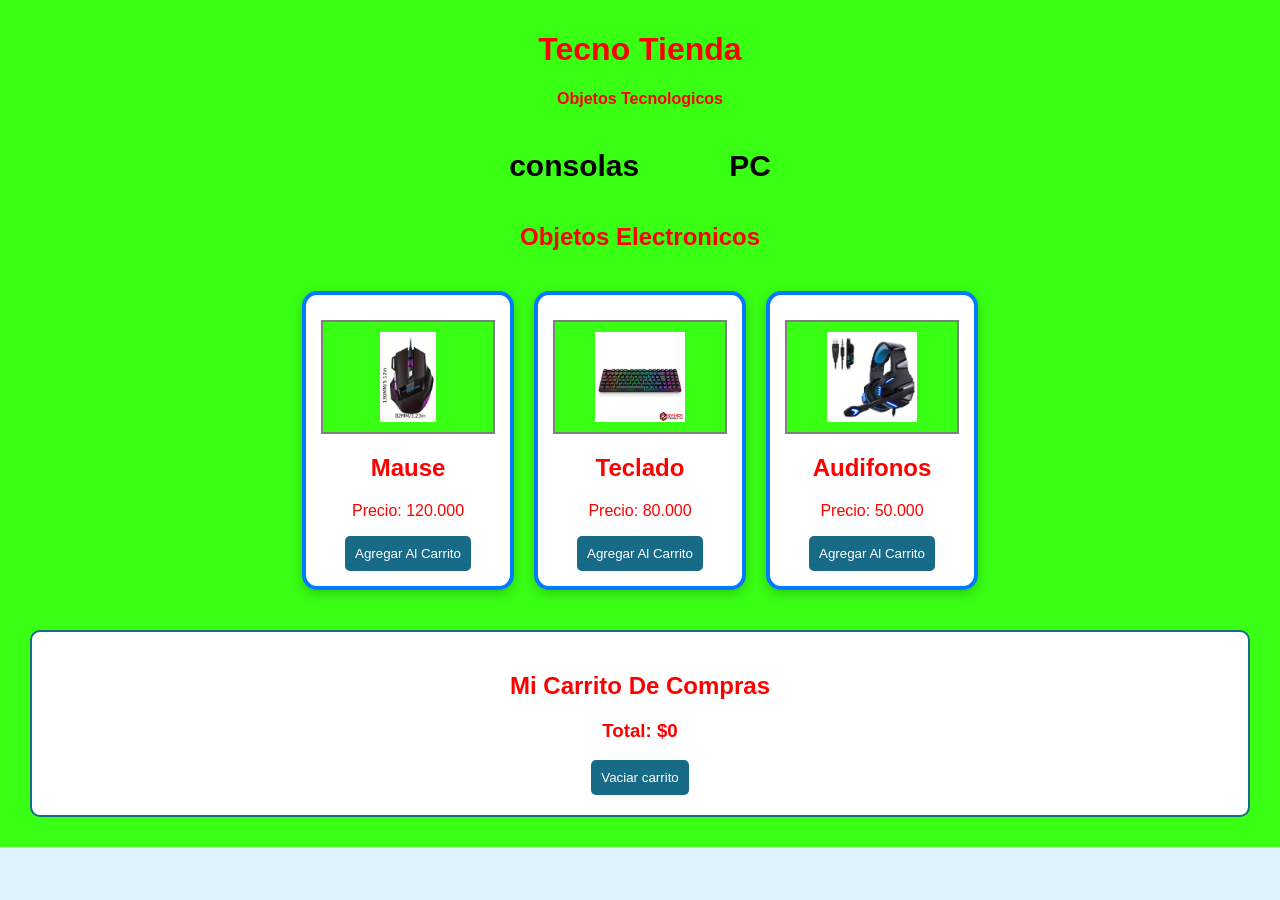
<file: index.html>
<!DOCTYPE html>
<html lang="es">
<head>
    <meta charset="UTF-8">
    <meta name="viewport" content="width=device-width, initial-scale=1.0">
    <title>LA SIERRA CAUCA </title>
    <link rel="stylesheet" href="estilo.css">
</head>

<body>
	<div class="encabezado">
		<h1> Tecno Tienda </h1>
		<h4>  Objetos Tecnologicos </h4>
		<div class="menu">
		<ul>
					<li> <a href="consolas.html "> consolas</a> </li>
					<li> <a href="PC.html"> PC </a> </li>
		</ul>
		
	</div>	 
		
	<div class="h1">
	<h2> Objetos Electronicos </h3>
	</div>
	
	
	<div class="caja2">
		<div class="caja">
			<img src="mouse.jpg"	alt="mouse">
			<h2> Mause </h2>
			<p> Precio: 120.000 </p>
			<button onclick="agregar('Mause',120000)">
					Agregar Al Carrito
			</button>
		</div>
		
		<div class="caja">
		<img src="teclado.jpg"	alt="teclado">
			<h2> Teclado </h2>
			<p>Precio: 80.000 </p>
			<button onclick="agregar('Teclado',80000)">
					Agregar Al Carrito
			</button>
		</div>
			
		<div class="caja"> 
		<img src="audifonos.jpg"	alt="audifonos">
			<h2> Audifonos </h2>
			<p>Precio: 50.000 </p>
			<button onclick="agregar('Audifonos',50000)">
					Agregar Al Carrito
			</button>
		</div>
					
	</div>		
	
	<div class="carrito">
		<h2> Mi Carrito De Compras </h2>
			<ul id="lista-carrito"></ul>
			
			<h3>Total: $<span id="total">0</span></h3>
			
			<button onclick="vaciarCarrito()">
					Vaciar carrito
			</button>
			
	</div>	

	<script src="script.js"></script>
	
</body>
</html>
</file>
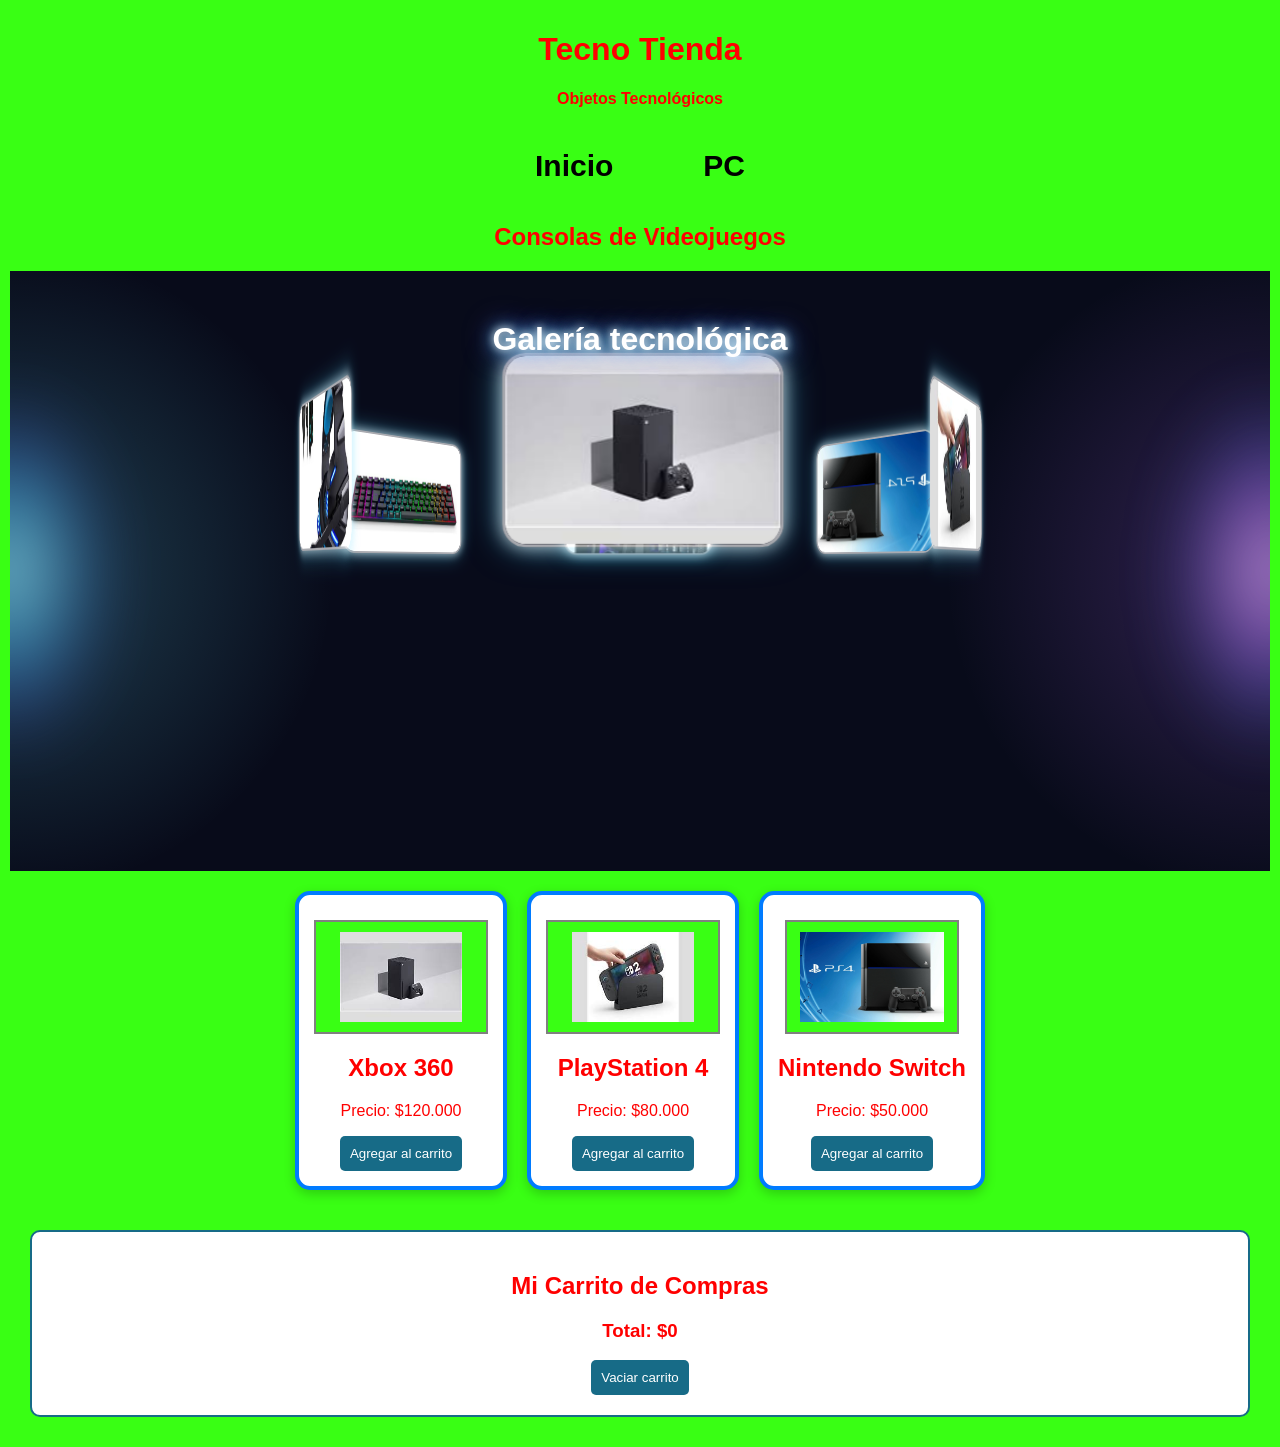
<file: consolas.html>
<!DOCTYPE html>
<html lang="es">
<head>
    <meta charset="UTF-8">
    <meta name="viewport" content="width=device-width, initial-scale=1.0">
    <title>Tecno Tienda</title>
    <link rel="stylesheet" href="estilo.css">
</head>

<body>

    <div class="encabezado">
        <h1>Tecno Tienda</h1>
        <h4>Objetos Tecnológicos</h4>
		<div class="menu">
        <ul>
            <li><a href="index.html">Inicio</a></li>
            <li><a href="PC.html">PC</a></li>
        </ul>
		
    </div>

    <div class="h1">
        <h2>Consolas de Videojuegos</h2>
    </div>
	<section class="galeria-seccion">
    <h2>Galería tecnológica</h2>

    <div class="galeria-3d">
        <div class="anillo">
            <div class="imagen-galeria" style="--i:0">
                <img src="OIP.jpg" alt="Xbox 360">
            </div>

            <div class="imagen-galeria" style="--i:1">
                <img src="OIP7.jpg" alt="PlayStation 4">
            </div>

            <div class="imagen-galeria" style="--i:2">
                <img src="ps4.jpg" alt="Nintendo Switch">
            </div>

            <div class="imagen-galeria" style="--i:3">
                <img src="pc1.jpg" alt="Computador gamer">
            </div>

            <div class="imagen-galeria" style="--i:4">
                <img src="teclado.jpg" alt="Teclado gamer">
            </div>

            <div class="imagen-galeria" style="--i:5">
                <img src="audifonos.jpg" alt="Audífonos gamer">
            </div>
        </div>
    </div>
</section>

    <div class="caja2">

        <div class="caja">
            <img src="OIP.jpg" alt="Consola Xbox 360">
            <h2>Xbox 360</h2>
            <p>Precio: $120.000</p>
            <button onclick="agregar('Xbox 360',120000)">
                Agregar al carrito
            </button>
        </div>

        <div class="caja">
            <img src="OIP7.jpg" alt="Consola PlayStation 4">
            <h2>PlayStation 4</h2>
            <p>Precio: $80.000</p>
            <button onclick="agregar('PlayStation 4',80000)">
                Agregar al carrito
            </button>
        </div>

        <div class="caja">
            <img src="ps4.jpg" alt="Consola Nintendo Switch">
            <h2>Nintendo Switch</h2>
            <p>Precio: $50.000</p>
            <button onclick="agregar('Nintendo Switch',50000)">
                Agregar al carrito
            </button>
        </div>

    </div>

    <div class="carrito">
        <h2>Mi Carrito de Compras</h2>

        <ul id="lista-carrito"></ul>

        <h3>Total: $<span id="total">0</span></h3>

        <button onclick="vaciarCarrito()">
            Vaciar carrito
        </button>
    </div>

    <script src="script.js"></script>

</body>
</html>
</file>
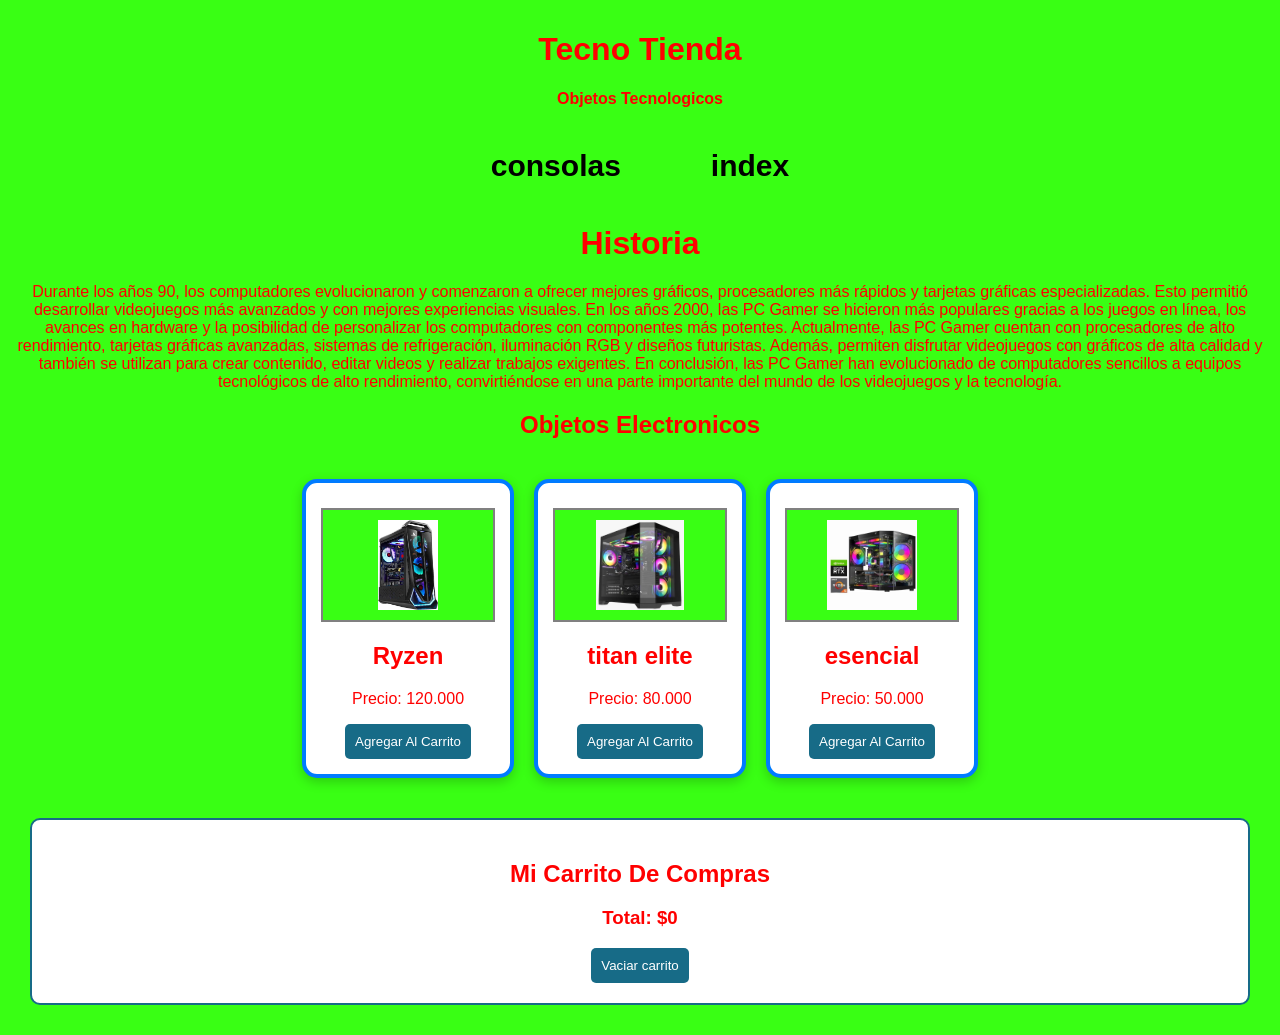
<file: PC.html>
<!DOCTYPE html>
<html lang="es">
<head>
    <meta charset="UTF-8">
    <meta name="viewport" content="width=device-width, initial-scale=1.0">
    <title>LA SIERRA CAUCA </title>
    <link rel="stylesheet" href="estilo.css">
</head>

<body>
	<div class="encabezado">
		<h1> Tecno Tienda </h1>
		<h4>  Objetos Tecnologicos </h4>
		<div class="menu">
		<ul>
					<li> <a href="consolas.html "> consolas</a> </li>
					<li> <a href="index.html"> index  </a> </li>
		</ul>
		<h1>Historia</h1>
		<div class="p">
		<p>
		Durante los años 90, los computadores evolucionaron y comenzaron a ofrecer mejores gráficos, procesadores más rápidos y tarjetas gráficas especializadas. Esto permitió desarrollar videojuegos más avanzados y con mejores experiencias visuales.
En los años 2000, las PC Gamer se hicieron más populares gracias a los juegos en línea, los avances en hardware y la posibilidad de personalizar los computadores con componentes más potentes.
Actualmente, las PC Gamer cuentan con procesadores de alto rendimiento, tarjetas gráficas avanzadas, sistemas de refrigeración, iluminación RGB y diseños futuristas. Además, permiten disfrutar videojuegos con gráficos de alta calidad y también se utilizan para crear contenido, editar videos y realizar trabajos exigentes.
En conclusión, las PC Gamer han evolucionado de computadores sencillos a equipos tecnológicos de alto rendimiento, convirtiéndose en una parte importante del mundo de los videojuegos y la tecnología.
		</p>
		</div>
		</div>	 
		
	<div class="h1">
	<h2> Objetos Electronicos </h3>
	</div>
	
	
	<div class="caja2">
		<div class="caja">
			<img src="pc1.jpg">
			<h2> Ryzen </h2>
			<p> Precio: 120.000 </p>
			<button onclick="agregar('Ryzen',120000)">
					Agregar Al Carrito
			</button>
		</div>
		
		<div class="caja">
		<img src="pc2.jpg">
			<h2> titan elite </h2>
			<p>Precio: 80.000 </p>
			<button onclick="agregar('Titan elite',80000)">
					Agregar Al Carrito
			</button>
		</div>
			
		<div class="caja"> 
		<img src="pc3.jpg">
			<h2> esencial </h2>
			<p>Precio: 50.000 </p>
			<button onclick="agregar('esencial',50000)">
					Agregar Al Carrito
			</button>
		</div>
					
	</div>		
	
	<div class="carrito">
		<h2> Mi Carrito De Compras </h2>
			<ul id="lista-carrito"></ul>
			
			<h3>Total: $<span id="total">0</span></h3>
			
			<button onclick="vaciarCarrito()">
					Vaciar carrito
			</button>
			
	</div>	

	<script src="script.js"></script>
	
</body>
</html>
</file>
<file: estilo.css>
/* CONFIGURACIÓN GENERAL */
body {
    background-color: #DFF3FF;
    font-family: Arial, sans-serif;
    margin: 0;
}

/* ENCABEZADO */
.encabezado {
    background-color: #39FF14;
    color: red;
    text-align: center;
    padding: 10px;
}

/* TÍTULO */
.h1 {
    text-align: center;
}

/* CONTENEDOR DE PRODUCTOS */
.caja2 {
    display: flex;
    justify-content: center;
    flex-wrap: wrap;
    gap: 20px;
    padding: 20px;
    text-align: center;
}

/* CAJAS DE PRODUCTOS */
.caja {
    border: 4px solid #007BFF;
    border-radius: 15px;
    box-shadow: 0 4px 12px rgba(0,0,0,0.2);
    padding: 15px;
    transition: 0.3s;
    background-color: white;
}

/* IMÁGENES */
.caja img {
    background-color: #39FF14;
    padding: 10px;
    margin: 10px auto;
    border: 2px solid gray;
    width: 150px;
    height: 90px;
    object-fit: contain;
    display: block;
}

/* BOTONES */
button {
    background-color: #176b87;
    color: white;
    padding: 10px;
    border: none;
    border-radius: 5px;
    cursor: pointer;
}

button:hover {
    background-color: #C8102E;
}

/* CARRITO */
.carrito {
    background-color: white;
    margin: 20px;
    padding: 20px;
    border: 2px solid #176b87;
    text-align: center;
    border-radius: 10px;
}

.carrito ul {
    list-style: none;
    padding: 0;
}

/* TÍTULOS */
.h2 {
    text-align: center;
}

/* MENÚ */
.menu ul {
    display: flex;
    justify-content: center;
    list-style: none;
    gap: 30px;
    margin:20px;
    padding:20px;
}

.menu li a {
    color:black;
    text-decoration: none;
    font-size: 30px;
    font-weight: bold;
    padding: 30px 30px;
    border-radius: 50px;
    transition: 0.3s;
}

.menu li a:hover {
    background:#000000;
    color: white;
}
.menu ul {
    display: flex;
    flex-direction: row;
    justify-content: center;
    align-items: center;
    flex-wrap: nowrap;
    list-style: none;
    gap: 30px;
    margin: 20px;
    padding: 20px;
}

.menu li {
    white-space: nowrap;
}
/* Galería circular 3D */
.galeria-seccion {
    position: relative;
    min-height: 500px;
    padding: 50px 20px;
    overflow: hidden;
    text-align: center;
    background:
        radial-gradient(circle at left, rgba(107, 230, 255, 0.25), transparent 25%),
        radial-gradient(circle at right, rgba(183, 108, 255, 0.25), transparent 25%),
        #080b1a;
}

.galeria-seccion h2 {
    position: relative;
    z-index: 2;
    margin: 0 0 60px;
    color: white;
    font-size: 32px;
    text-shadow:
        0 0 8px #ffffff,
        0 0 18px #42d9ff,
        0 0 30px #795cff;
}

/* Brillo celestial en ambos lados */
.galeria-seccion::before,
.galeria-seccion::after {
    content: "";
    position: absolute;
    top: 50%;
    width: 180px;
    height: 340px;
    border-radius: 50%;
    filter: blur(35px);
    transform: translateY(-50%);
    opacity: 0.75;
    pointer-events: none;
    animation: brilloCelestial 3s ease-in-out infinite alternate;
}

.galeria-seccion::before {
    left: -90px;
    background: radial-gradient(
        ellipse,
        rgba(255, 255, 255, 0.95) 0%,
        rgba(75, 220, 255, 0.75) 25%,
        rgba(80, 102, 255, 0.35) 55%,
        transparent 75%
    );
}

.galeria-seccion::after {
    right: -90px;
    background: radial-gradient(
        ellipse,
        rgba(255, 255, 255, 0.95) 0%,
        rgba(208, 116, 255, 0.75) 25%,
        rgba(86, 123, 255, 0.35) 55%,
        transparent 75%
    );
}

.galeria-3d {
    position: relative;
    display: flex;
    justify-content: center;
    height: 290px;
    perspective: 1000px;
}

.anillo {
    position: relative;
    width: 190px;
    height: 130px;
    transform-style: preserve-3d;
    animation: girarGaleria 18s linear infinite;
}

.anillo:hover {
    animation-play-state: paused;
}

.imagen-galeria {
    position: absolute;
    inset: 0;
    transform:
        rotateY(calc(var(--i) * 60deg))
        translateZ(310px);
    transition: filter 0.35s ease;
}

.imagen-galeria img {
    width: 190px;
    height: 130px;
    object-fit: cover;
    border: 2px solid rgba(255, 255, 255, 0.65);
    border-radius: 16px;
    box-shadow:
        0 0 12px rgba(255, 255, 255, 0.7),
        0 0 25px rgba(73, 211, 255, 0.55);
    cursor: pointer;
    transition:
        transform 0.35s ease,
        filter 0.35s ease,
        box-shadow 0.35s ease;
}

/* La imagen se realza al pasar el cursor */
.imagen-galeria img:hover {
    transform: scale(1.25);
    filter: brightness(1.2) saturate(1.25);
    box-shadow:
        0 0 15px white,
        0 0 35px #49dfff,
        0 0 60px #9f5cff;
}

@keyframes girarGaleria {
    from {
        transform: rotateY(0deg);
    }

    to {
        transform: rotateY(360deg);
    }
/* Galería circular 3D */
.galeria-seccion {
    position: relative;
    min-height: 500px;
    padding: 50px 20px;
    overflow: hidden;
    text-align: center;
    background:
        radial-gradient(circle at left, rgba(107, 230, 255, 0.25), transparent 25%),
        radial-gradient(circle at right, rgba(183, 108, 255, 0.25), transparent 25%),
        #080b1a;
}

.galeria-seccion h2 {
    position: relative;
    z-index: 2;
    margin: 0 0 60px;
    color: white;
    font-size: 32px;
    text-shadow:
        0 0 8px #ffffff,
        0 0 18px #42d9ff,
        0 0 30px #795cff;
}

/* Brillo celestial en ambos lados */
.galeria-seccion::before,
.galeria-seccion::after {
    content: "";
    position: absolute;
    top: 50%;
    width: 180px;
    height: 340px;
    border-radius: 50%;
    filter: blur(35px);
    transform: translateY(-50%);
    opacity: 0.75;
    pointer-events: none;
    animation: brilloCelestial 3s ease-in-out infinite alternate;
}

.galeria-seccion::before {
    left: -90px;
    background: radial-gradient(
        ellipse,
        rgba(255, 255, 255, 0.95) 0%,
        rgba(75, 220, 255, 0.75) 25%,
        rgba(80, 102, 255, 0.35) 55%,
        transparent 75%
    );
}

.galeria-seccion::after {
    right: -90px;
    background: radial-gradient(
        ellipse,
        rgba(255, 255, 255, 0.95) 0%,
        rgba(208, 116, 255, 0.75) 25%,
        rgba(86, 123, 255, 0.35) 55%,
        transparent 75%
    );
}

.galeria-3d {
    position: relative;
    display: flex;
    justify-content: center;
    height: 290px;
    perspective: 1000px;
}

.anillo {
    position: relative;
    width: 190px;
    height: 130px;
    transform-style: preserve-3d;
    animation: girarGaleria 18s linear infinite;
}

.anillo:hover {
    animation-play-state: paused;
}

.imagen-galeria {
    position: absolute;
    inset: 0;
    transform:
        rotateY(calc(var(--i) * 60deg))
        translateZ(310px);
    transition: filter 0.35s ease;
}

.imagen-galeria img {
    width: 190px;
    height: 130px;
    object-fit: cover;
    border: 2px solid rgba(255, 255, 255, 0.65);
    border-radius: 16px;
    box-shadow:
        0 0 12px rgba(255, 255, 255, 0.7),
        0 0 25px rgba(73, 211, 255, 0.55);
    cursor: pointer;
    transition:
        transform 0.35s ease,
        filter 0.35s ease,
        box-shadow 0.35s ease;
}

/* La imagen se realza al pasar el cursor */
.imagen-galeria img:hover {
    transform: scale(1.25);
    filter: brightness(1.2) saturate(1.25);
    box-shadow:
        0 0 15px white,
        0 0 35px #49dfff,
        0 0 60px #9f5cff;
}

@keyframes girarGaleria {
    from {
        transform: rotateY(0deg);
    }

to {
        transform: rotateY(360deg);
    }
html, body {
    width: 100%;
    min-height: 100%;
    margin: 0;
    background-color: #000000;
}

body {
    background-image:
        radial-gradient(circle at 20% 20%, #101d40, transparent 35%),
        radial-gradient(circle at 80% 80%, #251044, transparent 35%),
        linear-gradient(135deg, #000000, #080d1c, #000000);

    background-attachment: fixed;
    color: white;
}

p {
    font-family: Georgia, serif;
    font-style: italic;
    color: white;
}
</file>
